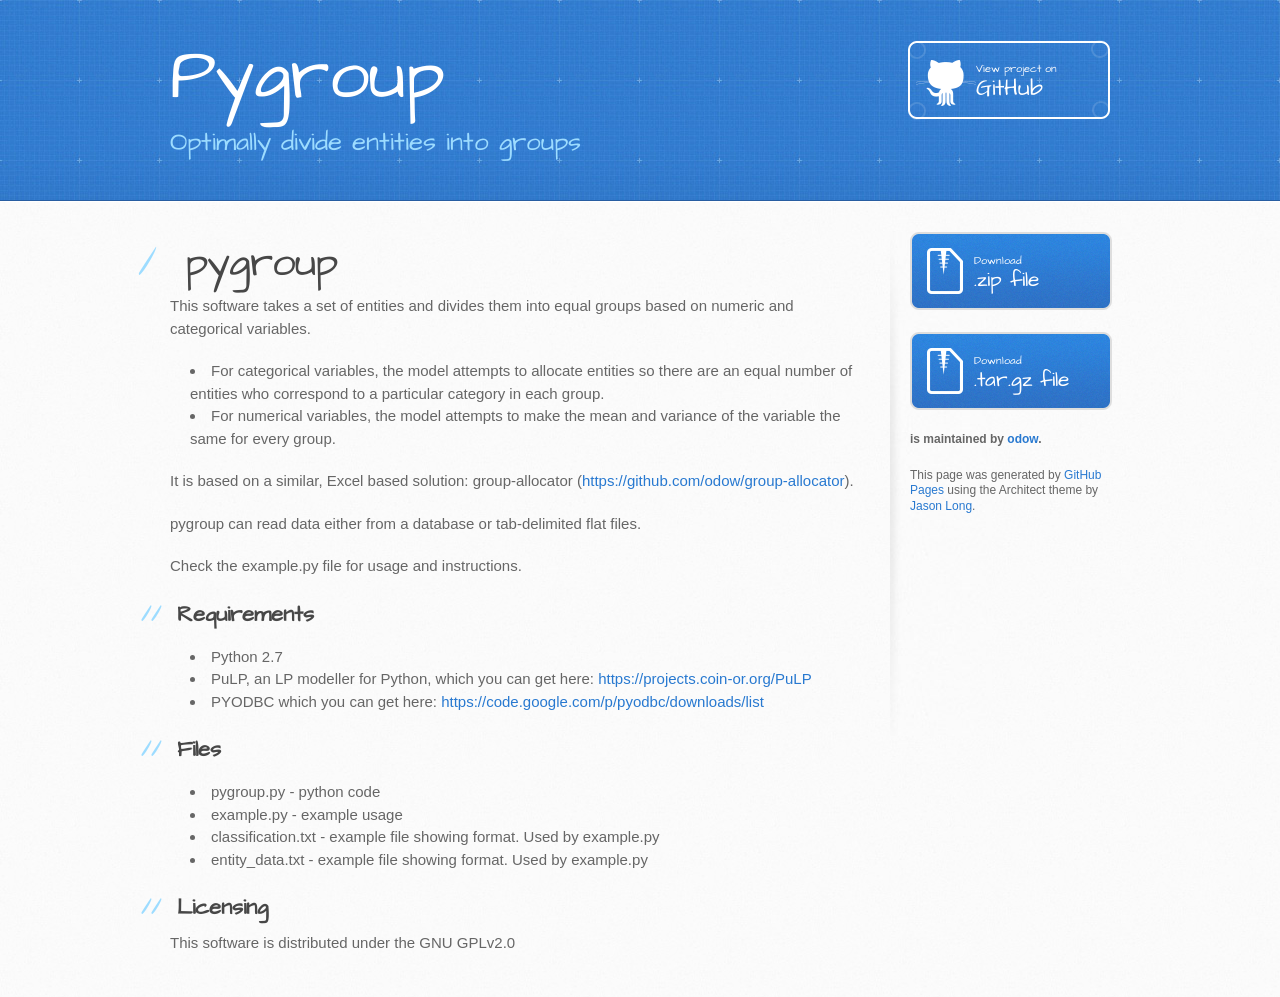
<file: index.html>
<!DOCTYPE html>
<html>
  <head>
    <meta charset='utf-8'>
    <meta http-equiv="X-UA-Compatible" content="chrome=1">
    <meta name="viewport" content="width=device-width, initial-scale=1, maximum-scale=1">
    <link href='https://fonts.googleapis.com/css?family=Architects+Daughter' rel='stylesheet' type='text/css'>
    <link rel="stylesheet" type="text/css" href="stylesheets/stylesheet.css" media="screen">
    <link rel="stylesheet" type="text/css" href="stylesheets/pygment_trac.css" media="screen">
    <link rel="stylesheet" type="text/css" href="stylesheets/print.css" media="print">

    <!--[if lt IE 9]>
    <script src="//html5shiv.googlecode.com/svn/trunk/html5.js"></script>
    <![endif]-->

    <title>Pygroup by odow</title>
  </head>

  <body>
    <header>
      <div class="inner">
        <h1>Pygroup</h1>
        <h2>Optimally divide entities into groups</h2>
        <a href="https://github.com/odow/pygroup" class="button"><small>View project on</small> GitHub</a>
      </div>
    </header>

    <div id="content-wrapper">
      <div class="inner clearfix">
        <section id="main-content">
          <h1>
<a id="pygroup" class="anchor" href="#pygroup" aria-hidden="true"><span class="octicon octicon-link"></span></a>pygroup</h1>

<p>This software takes a set of entities and divides them into equal groups based on numeric and categorical variables.</p>

<ul>
<li>For categorical variables, the model attempts to allocate entities so there are an equal number of entities who correspond to a particular category in each group.</li>
<li>For numerical variables, the model attempts to make the mean and variance of the variable the same for every group.</li>
</ul>

<p>It is based on a similar, Excel based solution: group-allocator (<a href="https://github.com/odow/group-allocator">https://github.com/odow/group-allocator</a>). </p>

<p>pygroup can read data either from a database or tab-delimited flat files.</p>

<p>Check the example.py file for usage and instructions.</p>

<h2>
<a id="requirements" class="anchor" href="#requirements" aria-hidden="true"><span class="octicon octicon-link"></span></a>Requirements</h2>

<ul>
<li>Python 2.7</li>
<li>PuLP, an LP modeller for Python, which you can get here: <a href="https://projects.coin-or.org/PuLP">https://projects.coin-or.org/PuLP</a>
</li>
<li>PYODBC which you can get here:
<a href="https://code.google.com/p/pyodbc/downloads/list">https://code.google.com/p/pyodbc/downloads/list</a>
</li>
</ul>

<h2>
<a id="files" class="anchor" href="#files" aria-hidden="true"><span class="octicon octicon-link"></span></a>Files</h2>

<ul>
<li>pygroup.py - python code</li>
<li>example.py - example usage</li>
<li>classification.txt - example file showing format. Used by example.py</li>
<li>entity_data.txt - example file showing format. Used by example.py</li>
</ul>

<h2>
<a id="licensing" class="anchor" href="#licensing" aria-hidden="true"><span class="octicon octicon-link"></span></a>Licensing</h2>

<p>This software is distributed under the GNU GPLv2.0</p>
        </section>

        <aside id="sidebar">
          <a href="https://github.com/odow/pygroup/zipball/master" class="button">
            <small>Download</small>
            .zip file
          </a>
          <a href="https://github.com/odow/pygroup/tarball/master" class="button">
            <small>Download</small>
            .tar.gz file
          </a>

          <p class="repo-owner"><a href="https://github.com/odow/pygroup"></a> is maintained by <a href="https://github.com/odow">odow</a>.</p>

          <p>This page was generated by <a href="https://pages.github.com">GitHub Pages</a> using the Architect theme by <a href="https://twitter.com/jasonlong">Jason Long</a>.</p>
        </aside>
      </div>
    </div>

  
  </body>
</html>
</file>
<file: stylesheets/pygment_trac.css>
.highlight  { background: #ffffff; }
.highlight .c { color: #999988; font-style: italic } /* Comment */
.highlight .err { color: #a61717; background-color: #e3d2d2 } /* Error */
.highlight .k { font-weight: bold } /* Keyword */
.highlight .o { font-weight: bold } /* Operator */
.highlight .cm { color: #999988; font-style: italic } /* Comment.Multiline */
.highlight .cp { color: #999999; font-weight: bold } /* Comment.Preproc */
.highlight .c1 { color: #999988; font-style: italic } /* Comment.Single */
.highlight .cs { color: #999999; font-weight: bold; font-style: italic } /* Comment.Special */
.highlight .gd { color: #000000; background-color: #ffdddd } /* Generic.Deleted */
.highlight .gd .x { color: #000000; background-color: #ffaaaa } /* Generic.Deleted.Specific */
.highlight .ge { font-style: italic } /* Generic.Emph */
.highlight .gr { color: #aa0000 } /* Generic.Error */
.highlight .gh { color: #999999 } /* Generic.Heading */
.highlight .gi { color: #000000; background-color: #ddffdd } /* Generic.Inserted */
.highlight .gi .x { color: #000000; background-color: #aaffaa } /* Generic.Inserted.Specific */
.highlight .go { color: #888888 } /* Generic.Output */
.highlight .gp { color: #555555 } /* Generic.Prompt */
.highlight .gs { font-weight: bold } /* Generic.Strong */
.highlight .gu { color: #800080; font-weight: bold; } /* Generic.Subheading */
.highlight .gt { color: #aa0000 } /* Generic.Traceback */
.highlight .kc { font-weight: bold } /* Keyword.Constant */
.highlight .kd { font-weight: bold } /* Keyword.Declaration */
.highlight .kn { font-weight: bold } /* Keyword.Namespace */
.highlight .kp { font-weight: bold } /* Keyword.Pseudo */
.highlight .kr { font-weight: bold } /* Keyword.Reserved */
.highlight .kt { color: #445588; font-weight: bold } /* Keyword.Type */
.highlight .m { color: #009999 } /* Literal.Number */
.highlight .s { color: #d14 } /* Literal.String */
.highlight .na { color: #008080 } /* Name.Attribute */
.highlight .nb { color: #0086B3 } /* Name.Builtin */
.highlight .nc { color: #445588; font-weight: bold } /* Name.Class */
.highlight .no { color: #008080 } /* Name.Constant */
.highlight .ni { color: #800080 } /* Name.Entity */
.highlight .ne { color: #990000; font-weight: bold } /* Name.Exception */
.highlight .nf { color: #990000; font-weight: bold } /* Name.Function */
.highlight .nn { color: #555555 } /* Name.Namespace */
.highlight .nt { color: #000080 } /* Name.Tag */
.highlight .nv { color: #008080 } /* Name.Variable */
.highlight .ow { font-weight: bold } /* Operator.Word */
.highlight .w { color: #bbbbbb } /* Text.Whitespace */
.highlight .mf { color: #009999 } /* Literal.Number.Float */
.highlight .mh { color: #009999 } /* Literal.Number.Hex */
.highlight .mi { color: #009999 } /* Literal.Number.Integer */
.highlight .mo { color: #009999 } /* Literal.Number.Oct */
.highlight .sb { color: #d14 } /* Literal.String.Backtick */
.highlight .sc { color: #d14 } /* Literal.String.Char */
.highlight .sd { color: #d14 } /* Literal.String.Doc */
.highlight .s2 { color: #d14 } /* Literal.String.Double */
.highlight .se { color: #d14 } /* Literal.String.Escape */
.highlight .sh { color: #d14 } /* Literal.String.Heredoc */
.highlight .si { color: #d14 } /* Literal.String.Interpol */
.highlight .sx { color: #d14 } /* Literal.String.Other */
.highlight .sr { color: #009926 } /* Literal.String.Regex */
.highlight .s1 { color: #d14 } /* Literal.String.Single */
.highlight .ss { color: #990073 } /* Literal.String.Symbol */
.highlight .bp { color: #999999 } /* Name.Builtin.Pseudo */
.highlight .vc { color: #008080 } /* Name.Variable.Class */
.highlight .vg { color: #008080 } /* Name.Variable.Global */
.highlight .vi { color: #008080 } /* Name.Variable.Instance */
.highlight .il { color: #009999 } /* Literal.Number.Integer.Long */

.type-csharp .highlight .k { color: #0000FF }
.type-csharp .highlight .kt { color: #0000FF }
.type-csharp .highlight .nf { color: #000000; font-weight: normal }
.type-csharp .highlight .nc { color: #2B91AF }
.type-csharp .highlight .nn { color: #000000 }
.type-csharp .highlight .s { color: #A31515 }
.type-csharp .highlight .sc { color: #A31515 }
</file>
<file: stylesheets/print.css>
html, body, div, span, applet, object, iframe,
h1, h2, h3, h4, h5, h6, p, blockquote, pre,
a, abbr, acronym, address, big, cite, code,
del, dfn, em, img, ins, kbd, q, s, samp,
small, strike, strong, sub, sup, tt, var,
b, u, i, center,
dl, dt, dd, ol, ul, li,
fieldset, form, label, legend,
table, caption, tbody, tfoot, thead, tr, th, td,
article, aside, canvas, details, embed, 
figure, figcaption, footer, header, hgroup, 
menu, nav, output, ruby, section, summary,
time, mark, audio, video {
  margin: 0;
  padding: 0;
  border: 0;
  font-size: 100%;
  font: inherit;
  vertical-align: baseline;
}
/* HTML5 display-role reset for older browsers */
article, aside, details, figcaption, figure, 
footer, header, hgroup, menu, nav, section {
  display: block;
}
body {
  line-height: 1;
}
ol, ul {
  list-style: none;
}
blockquote, q {
  quotes: none;
}
blockquote:before, blockquote:after,
q:before, q:after {
  content: '';
  content: none;
}
table {
  border-collapse: collapse;
  border-spacing: 0;
}
body {
  font-size: 13px;
  line-height: 1.5; 
  font-family: 'Helvetica Neue', Helvetica, Arial, serif;
  color: #000;
}

a {
  color: #d5000d;
  font-weight: bold;
}

header {
  padding-top: 35px;
  padding-bottom: 10px;
}

header h1 {
  font-weight: bold;
  letter-spacing: -1px;
  font-size: 48px;
  color: #303030;
  line-height: 1.2;
}

header h2 {
  letter-spacing: -1px;
  font-size: 24px;
  color: #aaa;
  font-weight: normal;
  line-height: 1.3;
}
#downloads {
  display: none;
}
#main_content {
  padding-top: 20px;
}

code, pre {
  font-family: Monaco, "Bitstream Vera Sans Mono", "Lucida Console", Terminal;
  color: #222;
  margin-bottom: 30px;
  font-size: 12px;
}

code {
  padding: 0 3px;
}

pre {
  border: solid 1px #ddd;
  padding: 20px;
  overflow: auto;
}
pre code {
  padding: 0;
}

ul, ol, dl {
  margin-bottom: 20px;
}


/* COMMON STYLES */

table {
  width: 100%;
  border: 1px solid #ebebeb;
}

th {
  font-weight: 500;
}

td {
  border: 1px solid #ebebeb;
  text-align: center; 
  font-weight: 300;
}

form {
  background: #f2f2f2;
  padding: 20px;
  
}


/* GENERAL ELEMENT TYPE STYLES */

h1 {
  font-size: 2.8em;
} 

h2 {
  font-size: 22px;
  font-weight: bold;
  color: #303030;
  margin-bottom: 8px;
} 

h3 {
  color: #d5000d;
  font-size: 18px;
  font-weight: bold;
  margin-bottom: 8px;
} 
 
h4 {
  font-size: 16px;
  color: #303030;
  font-weight: bold;
} 

h5 {
  font-size: 1em;
  color: #303030;
} 

h6 {
  font-size: .8em;
  color: #303030;
} 

p {
  font-weight: 300;
  margin-bottom: 20px;
}
 
a {
  text-decoration: none;
}

p a {
  font-weight: 400;
}

blockquote {
  font-size: 1.6em;
  border-left: 10px solid #e9e9e9;
  margin-bottom: 20px;
  padding: 0 0 0 30px;
}

ul li {
  list-style: disc inside;
  padding-left: 20px;
}

ol li {
  list-style: decimal inside;
  padding-left: 3px;
}

dl dd {
  font-style: italic;
  font-weight: 100;
}

footer {
  margin-top: 40px;
  padding-top: 20px;
  padding-bottom: 30px;
  font-size: 13px;
  color: #aaa;
}

footer a {
  color: #666;
}

/* MISC */
.clearfix:after {
  clear: both;
  content: '.';
  display: block;
  visibility: hidden;
  height: 0;
}

.clearfix {display: inline-block;}
* html .clearfix {height: 1%;}
.clearfix {display: block;}
</file>
<file: stylesheets/stylesheet.css>
/*! normalize.css v3.0.2 | MIT License | git.io/normalize */

/**
 * 1. Set default font family to sans-serif.
 * 2. Prevent iOS text size adjust after orientation change, without disabling
 *    user zoom.
 */

html {
  font-family: sans-serif; /* 1 */
  -ms-text-size-adjust: 100%; /* 2 */
  -webkit-text-size-adjust: 100%; /* 2 */
}

/**
 * Remove default margin.
 */

body {
  margin: 0;
}

/* HTML5 display definitions
   ========================================================================== */

/**
 * Correct `block` display not defined for any HTML5 element in IE 8/9.
 * Correct `block` display not defined for `details` or `summary` in IE 10/11
 * and Firefox.
 * Correct `block` display not defined for `main` in IE 11.
 */

article,
aside,
details,
figcaption,
figure,
footer,
header,
hgroup,
main,
menu,
nav,
section,
summary {
  display: block;
}

/**
 * 1. Correct `inline-block` display not defined in IE 8/9.
 * 2. Normalize vertical alignment of `progress` in Chrome, Firefox, and Opera.
 */

audio,
canvas,
progress,
video {
  display: inline-block; /* 1 */
  vertical-align: baseline; /* 2 */
}

/**
 * Prevent modern browsers from displaying `audio` without controls.
 * Remove excess height in iOS 5 devices.
 */

audio:not([controls]) {
  display: none;
  height: 0;
}

/**
 * Address `[hidden]` styling not present in IE 8/9/10.
 * Hide the `template` element in IE 8/9/11, Safari, and Firefox < 22.
 */

[hidden],
template {
  display: none;
}

/* Links
   ========================================================================== */

/**
 * Remove the gray background color from active links in IE 10.
 */

a {
  background-color: transparent;
}

/**
 * Improve readability when focused and also mouse hovered in all browsers.
 */

a:active,
a:hover {
  outline: 0;
}

/* Text-level semantics
   ========================================================================== */

/**
 * Address styling not present in IE 8/9/10/11, Safari, and Chrome.
 */

abbr[title] {
  border-bottom: 1px dotted;
}

/**
 * Address style set to `bolder` in Firefox 4+, Safari, and Chrome.
 */

b,
strong {
  font-weight: bold;
}

/**
 * Address styling not present in Safari and Chrome.
 */

dfn {
  font-style: italic;
}

/**
 * Address variable `h1` font-size and margin within `section` and `article`
 * contexts in Firefox 4+, Safari, and Chrome.
 */

h1 {
  font-size: 2em;
  margin: 0.67em 0;
}

/**
 * Address styling not present in IE 8/9.
 */

mark {
  background: #ff0;
  color: #000;
}

/**
 * Address inconsistent and variable font size in all browsers.
 */

small {
  font-size: 80%;
}

/**
 * Prevent `sub` and `sup` affecting `line-height` in all browsers.
 */

sub,
sup {
  font-size: 75%;
  line-height: 0;
  position: relative;
  vertical-align: baseline;
}

sup {
  top: -0.5em;
}

sub {
  bottom: -0.25em;
}

/* Embedded content
   ========================================================================== */

/**
 * Remove border when inside `a` element in IE 8/9/10.
 */

img {
  border: 0;
}

/**
 * Correct overflow not hidden in IE 9/10/11.
 */

svg:not(:root) {
  overflow: hidden;
}

/* Grouping content
   ========================================================================== */

/**
 * Address margin not present in IE 8/9 and Safari.
 */

figure {
  margin: 1em 40px;
}

/**
 * Address differences between Firefox and other browsers.
 */

hr {
  -moz-box-sizing: content-box;
  box-sizing: content-box;
  height: 0;
}

/**
 * Contain overflow in all browsers.
 */

pre {
  overflow: auto;
}

/**
 * Address odd `em`-unit font size rendering in all browsers.
 */

code,
kbd,
pre,
samp {
  font-family: monospace, monospace;
  font-size: 1em;
}

/* Forms
   ========================================================================== */

/**
 * Known limitation: by default, Chrome and Safari on OS X allow very limited
 * styling of `select`, unless a `border` property is set.
 */

/**
 * 1. Correct color not being inherited.
 *    Known issue: affects color of disabled elements.
 * 2. Correct font properties not being inherited.
 * 3. Address margins set differently in Firefox 4+, Safari, and Chrome.
 */

button,
input,
optgroup,
select,
textarea {
  color: inherit; /* 1 */
  font: inherit; /* 2 */
  margin: 0; /* 3 */
}

/**
 * Address `overflow` set to `hidden` in IE 8/9/10/11.
 */

button {
  overflow: visible;
}

/**
 * Address inconsistent `text-transform` inheritance for `button` and `select`.
 * All other form control elements do not inherit `text-transform` values.
 * Correct `button` style inheritance in Firefox, IE 8/9/10/11, and Opera.
 * Correct `select` style inheritance in Firefox.
 */

button,
select {
  text-transform: none;
}

/**
 * 1. Avoid the WebKit bug in Android 4.0.* where (2) destroys native `audio`
 *    and `video` controls.
 * 2. Correct inability to style clickable `input` types in iOS.
 * 3. Improve usability and consistency of cursor style between image-type
 *    `input` and others.
 */

button,
html input[type="button"], /* 1 */
input[type="reset"],
input[type="submit"] {
  -webkit-appearance: button; /* 2 */
  cursor: pointer; /* 3 */
}

/**
 * Re-set default cursor for disabled elements.
 */

button[disabled],
html input[disabled] {
  cursor: default;
}

/**
 * Remove inner padding and border in Firefox 4+.
 */

button::-moz-focus-inner,
input::-moz-focus-inner {
  border: 0;
  padding: 0;
}

/**
 * Address Firefox 4+ setting `line-height` on `input` using `!important` in
 * the UA stylesheet.
 */

input {
  line-height: normal;
}

/**
 * It's recommended that you don't attempt to style these elements.
 * Firefox's implementation doesn't respect box-sizing, padding, or width.
 *
 * 1. Address box sizing set to `content-box` in IE 8/9/10.
 * 2. Remove excess padding in IE 8/9/10.
 */

input[type="checkbox"],
input[type="radio"] {
  box-sizing: border-box; /* 1 */
  padding: 0; /* 2 */
}

/**
 * Fix the cursor style for Chrome's increment/decrement buttons. For certain
 * `font-size` values of the `input`, it causes the cursor style of the
 * decrement button to change from `default` to `text`.
 */

input[type="number"]::-webkit-inner-spin-button,
input[type="number"]::-webkit-outer-spin-button {
  height: auto;
}

/**
 * 1. Address `appearance` set to `searchfield` in Safari and Chrome.
 * 2. Address `box-sizing` set to `border-box` in Safari and Chrome
 *    (include `-moz` to future-proof).
 */

input[type="search"] {
  -webkit-appearance: textfield; /* 1 */
  -moz-box-sizing: content-box;
  -webkit-box-sizing: content-box; /* 2 */
  box-sizing: content-box;
}

/**
 * Remove inner padding and search cancel button in Safari and Chrome on OS X.
 * Safari (but not Chrome) clips the cancel button when the search input has
 * padding (and `textfield` appearance).
 */

input[type="search"]::-webkit-search-cancel-button,
input[type="search"]::-webkit-search-decoration {
  -webkit-appearance: none;
}

/**
 * Define consistent border, margin, and padding.
 */

fieldset {
  border: 1px solid #c0c0c0;
  margin: 0 2px;
  padding: 0.35em 0.625em 0.75em;
}

/**
 * 1. Correct `color` not being inherited in IE 8/9/10/11.
 * 2. Remove padding so people aren't caught out if they zero out fieldsets.
 */

legend {
  border: 0; /* 1 */
  padding: 0; /* 2 */
}

/**
 * Remove default vertical scrollbar in IE 8/9/10/11.
 */

textarea {
  overflow: auto;
}

/**
 * Don't inherit the `font-weight` (applied by a rule above).
 * NOTE: the default cannot safely be changed in Chrome and Safari on OS X.
 */

optgroup {
  font-weight: bold;
}

/* Tables
   ========================================================================== */

/**
 * Remove most spacing between table cells.
 */

table {
  border-collapse: collapse;
  border-spacing: 0;
}

td,
th {
  padding: 0;
}

/* LAYOUT STYLES */
body {
  font-size: 15px;
  line-height: 1.5;
  background: #fafafa url(../images/body-bg.jpg) 0 0 repeat;
  font-family: 'Helvetica Neue', Helvetica, Arial, serif;
  font-weight: 400;
  color: #666;
}

p {
  margin-top: 0;
}

a {
  color: #2879d0;
}
a:hover {
  color: #2268b2;
}

header {
  padding-top: 40px;
  padding-bottom: 40px;
  font-family: 'Architects Daughter', 'Helvetica Neue', Helvetica, Arial, serif;
  background: #2e7bcf url(../images/header-bg.jpg) 0 0 repeat-x;
  border-bottom: solid 1px #275da1;
}

header h1 {
  letter-spacing: -1px;
  font-size: 72px;
  font-weight: normal;
  color: #fff;
  line-height: 1;
  margin-top: 0;
  margin-bottom: 0.2em;
  width: 540px;
}

header h2 {
  font-size: 26px;
  color: #9ddcff;
  font-weight: normal;
  line-height: 1.3;
  width: 540px;
  letter-spacing: 0;
  margin-top: 0;
  margin-bottom: 0;
}

.inner {
  position: relative;
  width: 940px;
  margin: 0 auto;
}

#content-wrapper {
  border-top: solid 1px #fff;
  padding-top: 30px;
}

#main-content {
  width: 690px;
  float: left;
}

#main-content img {
  max-width: 100%;
}

aside#sidebar {
  width: 200px;
  padding-left: 20px;
  min-height: 504px;
  float: right;
  background: transparent url(../images/sidebar-bg.jpg) 0 0 no-repeat;
  font-size: 12px;
  line-height: 1.3;
}

aside#sidebar p.repo-owner,
aside#sidebar p.repo-owner a {
  font-weight: bold;
}

#downloads {
  margin-bottom: 40px;
}

a.button {
  width: 134px;
  height: 58px;
  line-height: 1.2;
  font-size: 23px;
  color: #fff;
  padding-left: 68px;
  padding-top: 22px;
  font-family: 'Architects Daughter', 'Helvetica Neue', Helvetica, Arial, serif;
}
a.button small {
  display: block;
  font-size: 11px;
}
header a.button {
  position: absolute;
  right: 0;
  top: 0;
  background: transparent url(../images/github-button.png) 0 0 no-repeat;
}
aside a.button {
  width: 138px;
  padding-left: 64px;
  display: block;
  background: transparent url(../images/download-button.png) 0 0 no-repeat;
  margin-bottom: 20px;
  font-size: 21px;
}

code, pre {
  font-family: Monaco, "Bitstream Vera Sans Mono", "Lucida Console", Terminal, monospace;
  color: #222;
  margin-bottom: 30px;
  font-size: 13px;
}

code {
  background-color: #f2f8fc;
  border: solid 1px #dbe7f3;
  padding: 0 3px;
}

pre {
  padding: 20px;
  background: #fff;
  text-shadow: none;
  overflow: auto;
  border: solid 1px #f2f2f2;
}
pre code {
  color: #2879d0;
  background-color: #fff;
  border: none;
  padding: 0;
}

ul, ol, dl {
  margin-bottom: 20px;
}


/* COMMON STYLES */

hr {
  height: 0;
  margin-top: 1em;
  margin-bottom: 1em;
  border: 0;
  border-top: solid 1px #ddd;
}

table {
  width: 100%;
  border: 1px solid #ebebeb;
}

th {
  font-weight: 500;
}

td {
  border: 1px solid #ebebeb;
  text-align: center;
  font-weight: 300;
}

form {
  background: #f2f2f2;
  padding: 20px;

}


/* GENERAL ELEMENT TYPE STYLES */

#main-content h1 {
  font-family: 'Architects Daughter', 'Helvetica Neue', Helvetica, Arial, serif;
  font-size: 2.8em;
  font-weight: normal;
  letter-spacing: -1px;
  margin-top: 0;
  margin-bottom: 0;
  color: #474747;
  text-indent: 6px;
}

#main-content h1:before {
  content: "/";
  color: #9ddcff;
  padding-right: 0.3em;
  margin-left: -0.9em;
}

#main-content h2 {
  font-family: 'Architects Daughter', 'Helvetica Neue', Helvetica, Arial, serif;
  font-size: 22px;
  font-weight: bold;
  margin-bottom: 8px;
  color: #474747;
  text-indent: 4px;
}
#main-content h2:before {
  content: "//";
  color: #9ddcff;
  padding-right: 0.3em;
  margin-left: -1.5em;
}

#main-content h3 {
  font-family: 'Architects Daughter', 'Helvetica Neue', Helvetica, Arial, serif;
  font-size: 18px;
  font-weight: bold;
  margin-top: 24px;
  margin-bottom: 8px;
  color: #474747;
  text-indent: 3px;
}

#main-content h3:before {
  content: "///";
  color: #9ddcff;
  padding-right: 0.3em;
  margin-left: -2em;
}

#main-content h4 {
  font-family: 'Architects Daughter', 'Helvetica Neue', Helvetica, Arial, serif;
  font-size: 15px;
  font-weight: bold;
  margin-bottom: 8px;
  color: #474747;
  text-indent: 3px;
}

h4:before {
  content: "////";
  color: #9ddcff;
  padding-right: 0.3em;
  margin-left: -2.8em;
}

#main-content h5 {
  font-family: 'Architects Daughter', 'Helvetica Neue', Helvetica, Arial, serif;
  font-size: 14px;
  margin-bottom: 8px;
  color: #474747;
  text-indent: 3px;
}
h5:before {
  content: "/////";
  color: #9ddcff;
  padding-right: 0.3em;
  margin-left: -3.2em;
}

#main-content h6 {
  font-family: 'Architects Daughter', 'Helvetica Neue', Helvetica, Arial, serif;
  font-size: .8em;
  margin-bottom: 8px;
  color: #474747;
  text-indent: 3px;
}
h6:before {
  content: "//////";
  color: #9ddcff;
  padding-right: 0.3em;
  margin-left: -3.7em;
}

p {
  margin-bottom: 20px;
}

a {
  text-decoration: none;
}

p a {
  font-weight: 400;
}

blockquote {
  font-size: 1.6em;
  border-left: 10px solid #e9e9e9;
  margin-bottom: 20px;
  padding: 0 0 0 30px;
}

ul {
  list-style: disc inside;
  padding-left: 20px;
}

ol {
  list-style: decimal inside;
  padding-left: 3px;
}

dl dd {
  font-style: italic;
  font-weight: 100;
}

footer {
  background: transparent url('../images/hr.png') 0 0 no-repeat;
  margin-top: 40px;
  padding-top: 20px;
  padding-bottom: 30px;
  font-size: 13px;
  color: #aaa;
}

footer a {
  color: #666;
}
footer a:hover {
  color: #444;
}

/* MISC */
.clearfix:after {
  clear: both;
  content: '.';
  display: block;
  visibility: hidden;
  height: 0;
}

.clearfix {display: inline-block;}
* html .clearfix {height: 1%;}
.clearfix {display: block;}

/* #Media Queries
================================================== */

/* Smaller than standard 960 (devices and browsers) */
@media only screen and (max-width: 959px) {}

/* Tablet Portrait size to standard 960 (devices and browsers) */
@media only screen and (min-width: 768px) and (max-width: 959px) {
  .inner {
    width: 740px;
  }
  header h1, header h2 {
    width: 340px;
  }
  header h1 {
    font-size: 60px;
  }
  header h2 {
    font-size: 30px;
  }
  #main-content {
    width: 490px;
  }
  #main-content h1:before,
  #main-content h2:before,
  #main-content h3:before,
  #main-content h4:before,
  #main-content h5:before,
  #main-content h6:before {
    content: none;
    padding-right: 0;
    margin-left: 0;
  }
}

/* All Mobile Sizes (devices and browser) */
@media only screen and (max-width: 767px) {
  .inner {
    width: 93%;
  }
  header {
    padding: 20px 0;
  }
  header .inner {
    position: relative;
  }
  header h1, header h2 {
    width: 100%;
  }
  header h1 {
    font-size: 48px;
  }
  header h2 {
    font-size: 24px;
  }
  header a.button {
    background-image: none;
    width: auto;
    height: auto;
    display: inline-block;
    margin-top: 15px;
    padding: 5px 10px;
    position: relative;
    text-align: center;
    font-size: 13px;
    line-height: 1;
    background-color: #9ddcff;
    color: #2879d0;
    -moz-border-radius: 5px;
    -webkit-border-radius: 5px;
    border-radius: 5px;
  }
  header a.button small {
    font-size: 13px;
    display: inline;
  }
  #main-content,
  aside#sidebar {
    float: none;
    width: 100% ! important;
  }
  aside#sidebar {
    background-image: none;
    margin-top: 20px;
    border-top: solid 1px #ddd;
    padding: 20px 0;
    min-height: 0;
  }
  aside#sidebar a.button {
    display: none;
  }
  #main-content h1:before,
  #main-content h2:before,
  #main-content h3:before,
  #main-content h4:before,
  #main-content h5:before,
  #main-content h6:before {
    content: none;
    padding-right: 0;
    margin-left: 0;
  }
}

/* Mobile Landscape Size to Tablet Portrait (devices and browsers) */
@media only screen and (min-width: 480px) and (max-width: 767px) {}

/* Mobile Portrait Size to Mobile Landscape Size (devices and browsers) */
@media only screen and (max-width: 479px) {}
</file>
